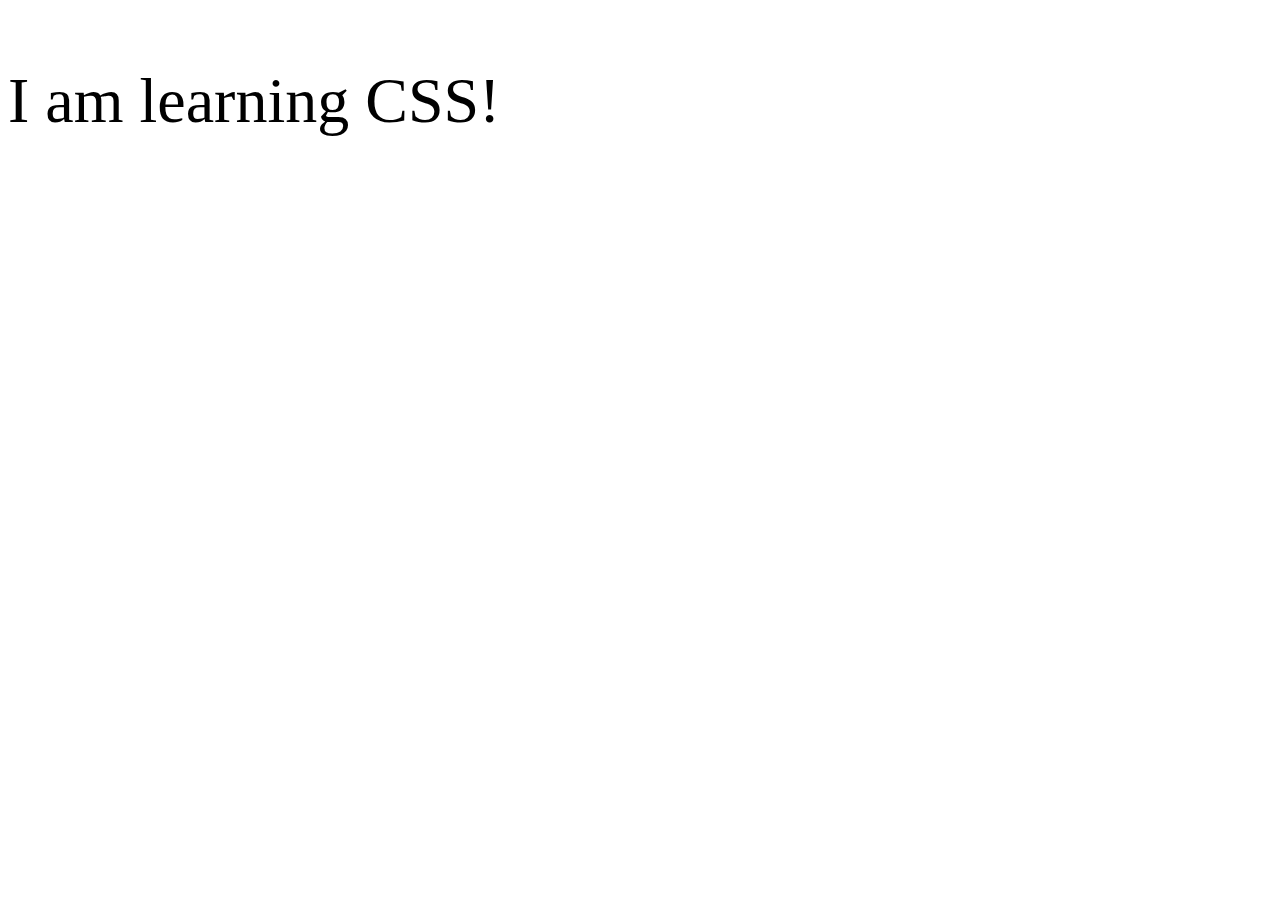
<file: 01_LESSON/index.html>
<!DOCTYPE html>
<html lang="en">
<head>
    <meta charset="UTF-8">
    <meta name="viewport" content="width=-, initial-scale=1.0">
    <title>Document</title>
    <link rel="stylesheet" href="./css/style.css">
</head>
<body>
    <p>I am learning CSS!</p>
    
</body>
</html>
</file>
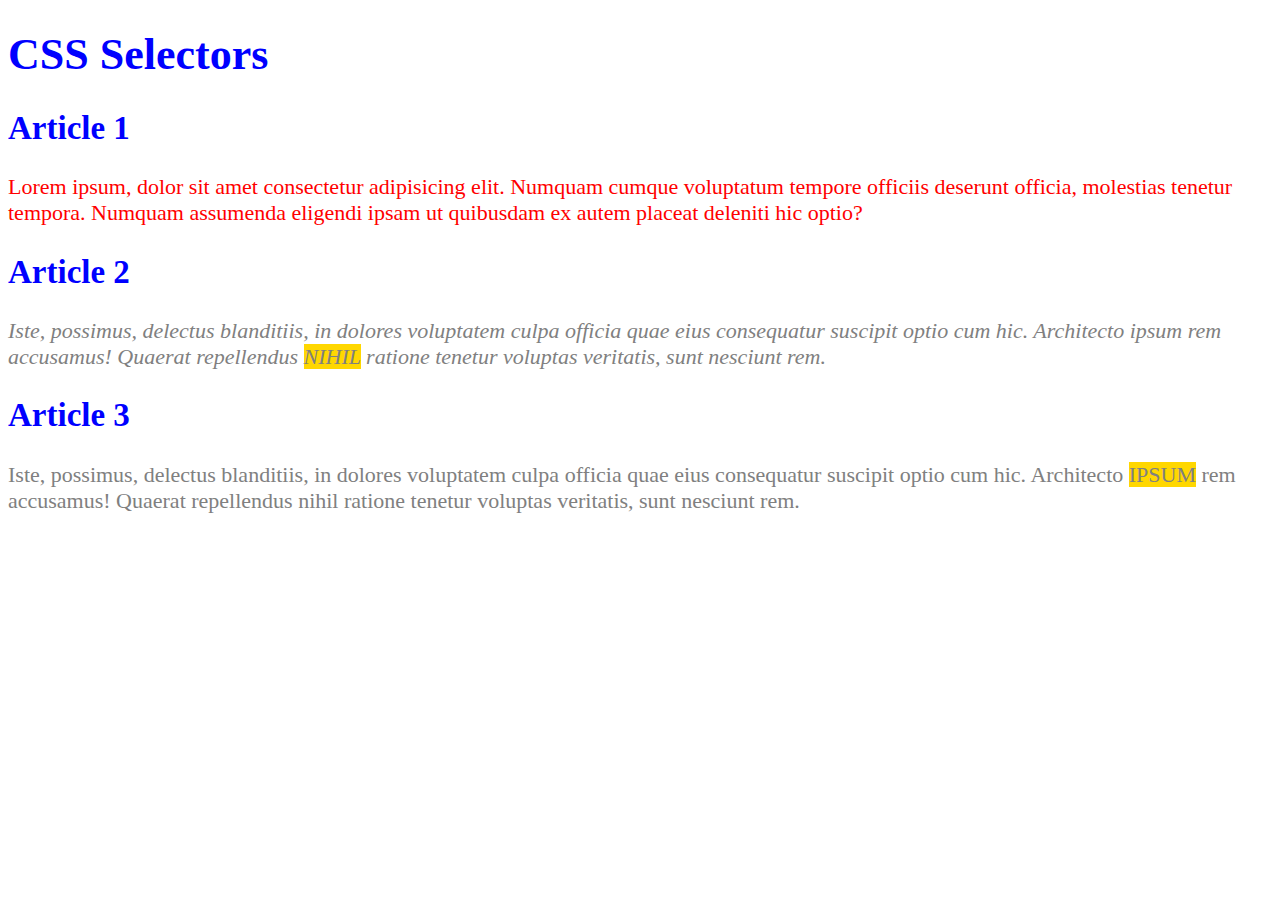
<file: 02_LESSON/index.html>
<!DOCTYPE html>
<html lang="en">
<head>
    <meta charset="UTF-8">
    <meta name="viewport" content="width=device-width, initial-scale=1.0">
    <title>Document</title>
    <link rel="stylesheet" href="./css/style.css">
</head>
<body>
    <header>
        <h1>CSS Selectors</h1>
    </header>
    <main>
        <article>
            <h2>Article 1</h2>
            <p>Lorem ipsum, dolor sit amet consectetur adipisicing elit. Numquam cumque voluptatum tempore officiis
                deserunt
                officia, molestias tenetur tempora. Numquam assumenda eligendi ipsam ut quibusdam ex autem placeat
                deleniti
                hic optio?</p>
        </article>
        <article>
            <h2>Article 2</h2>
            <p id="second" class="gray">Iste, possimus, delectus blanditiis, in dolores voluptatem culpa officia quae
                eius
                consequatur
                suscipit optio
                cum hic. Architecto ipsum rem accusamus! Quaerat repellendus <span class="highlight">nihil</span>
                ratione tenetur voluptas
                veritatis,
                sunt
                nesciunt rem.</p>
        </article>
        <article>
            <h2>Article 3</h2>
            <p class="gray">Iste, possimus, delectus blanditiis, in dolores voluptatem culpa officia quae eius
                consequatur
                suscipit optio
                cum hic. Architecto <span class="highlight">ipsum</span> rem accusamus! Quaerat repellendus nihil
                ratione tenetur voluptas
                veritatis,
                sunt
                nesciunt rem.</p>
        </article>
    </main>
    
</body>
</html>
</file>
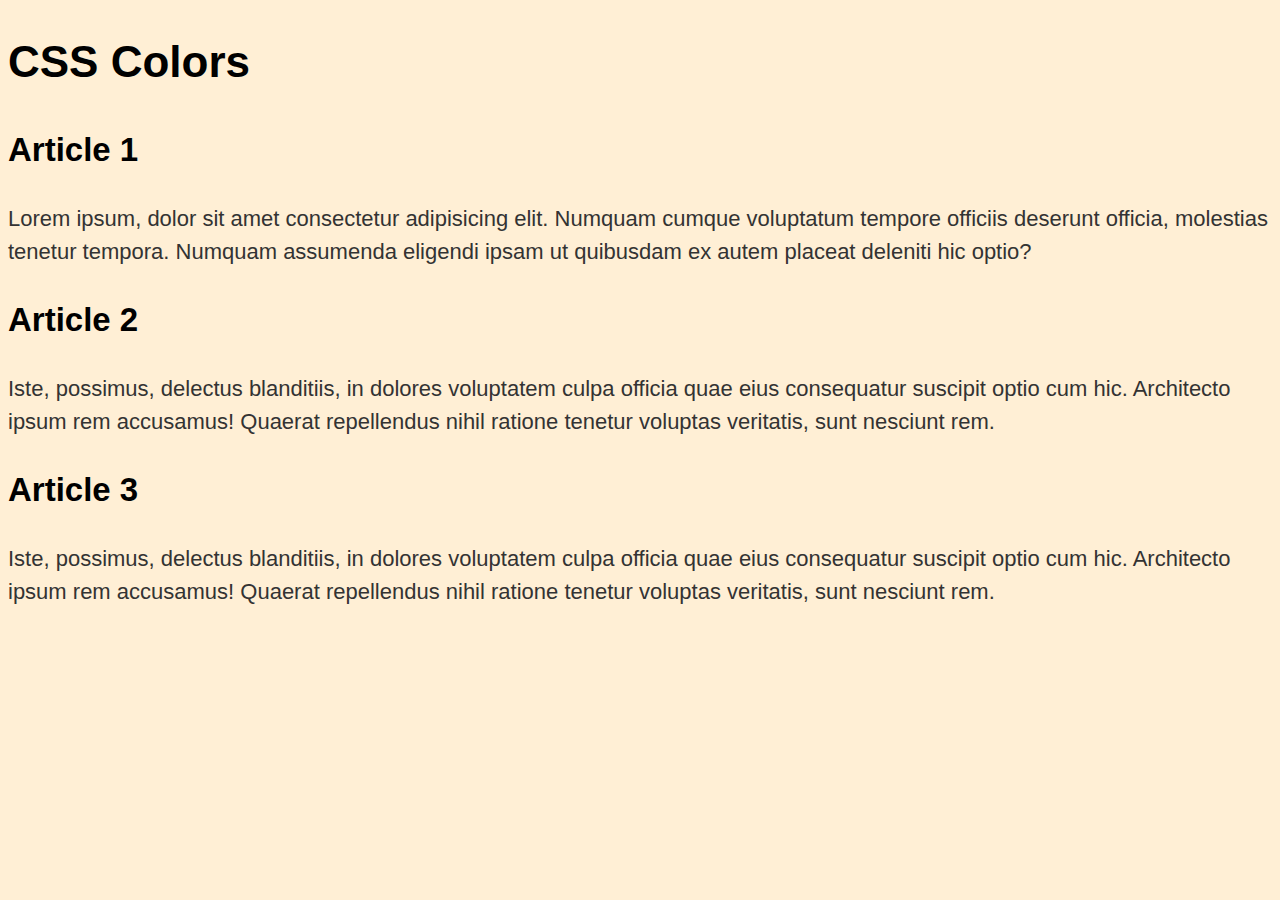
<file: 03_LESSON/index.html>
<!DOCTYPE html>
<html lang="en">
  <head>
    <meta charset="UTF-8" />
    <meta http-equiv="X-UA-Compatible" content="IE=edge" />
    <meta name="viewport" content="width=device-width, initial-scale=1.0" />
    <title>Document</title>
    <link rel="stylesheet" href="./css/style.css" />
  </head>

  <body>
    <header>
      <h1>CSS Colors</h1>
    </header>
    <main>
      <article>
        <h2>Article 1</h2>
        <p class="one">
          Lorem ipsum, dolor sit amet consectetur adipisicing elit. Numquam
          cumque voluptatum tempore officiis deserunt officia, molestias tenetur
          tempora. Numquam assumenda eligendi ipsam ut quibusdam ex autem
          placeat deleniti hic optio?
        </p>
      </article>
      <article>
        <h2>Article 2</h2>
        <p class="two">
          Iste, possimus, delectus blanditiis, in dolores voluptatem culpa
          officia quae eius consequatur suscipit optio cum hic. Architecto ipsum
          rem accusamus! Quaerat repellendus <span>nihil</span> ratione tenetur
          voluptas veritatis, sunt nesciunt rem.
        </p>
      </article>
      <article>
        <h2>Article 3</h2>
        <p class="three">
          Iste, possimus, delectus blanditiis, in dolores voluptatem culpa
          officia quae eius consequatur suscipit optio cum hic. Architecto
          <span>ipsum</span> rem accusamus! Quaerat repellendus nihil ratione
          tenetur voluptas veritatis, sunt nesciunt rem.
        </p>
      </article>
    </main>
  </body>
</html>
</file>
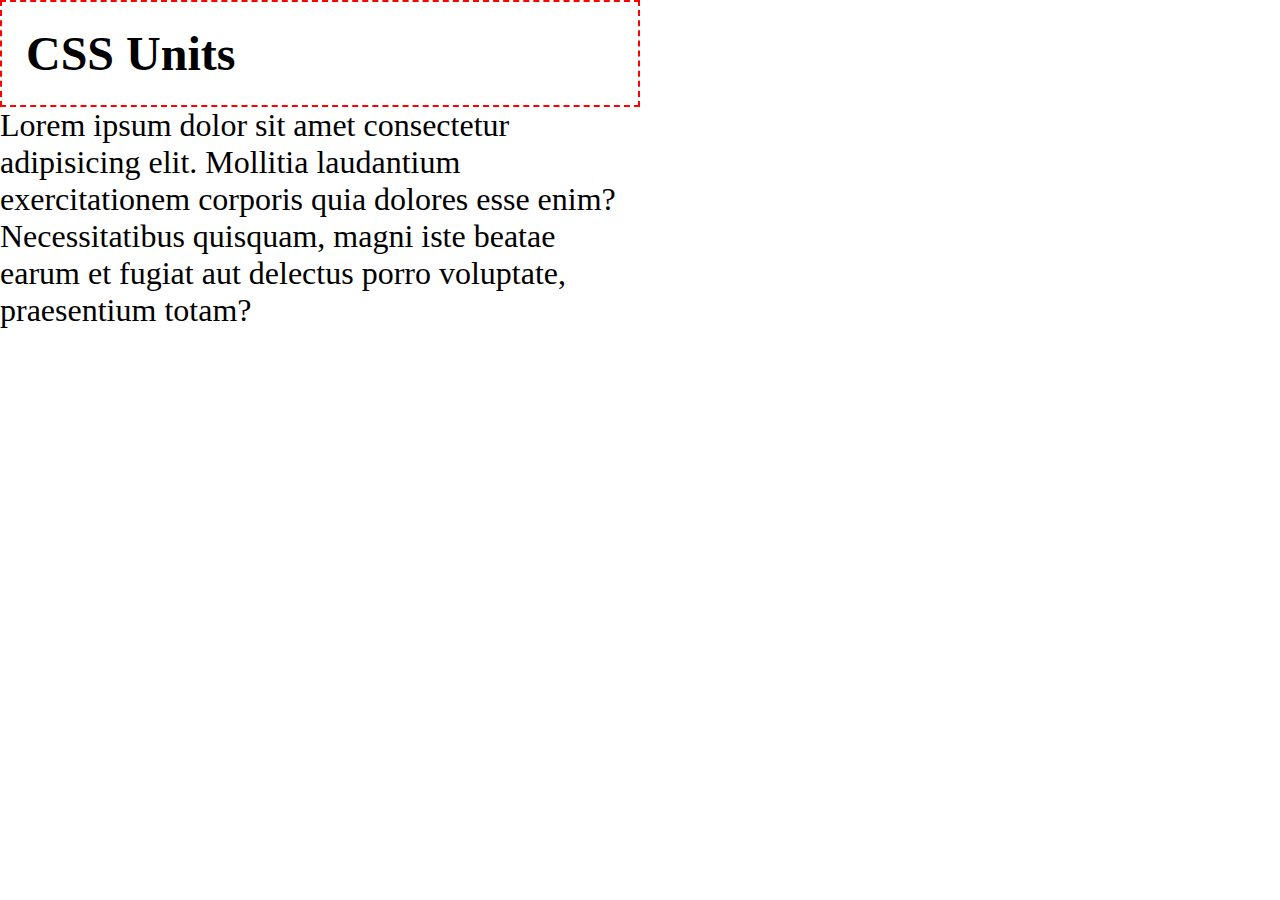
<file: 04_LESSON/index.html>
<!DOCTYPE html>
<html lang="en">

<head>
    <meta charset="UTF-8">
    <meta http-equiv="X-UA-Compatible" content="IE=edge">
    <meta name="viewport" content="width=device-width, initial-scale=1.0">
    <title>Document</title>
    <link rel="stylesheet" href="./css/style.css">
</head>

<body>
    <header>
        <h1>CSS Units</h1>
    </header>
    <main>
        <p>Lorem ipsum dolor sit amet consectetur adipisicing elit. Mollitia laudantium exercitationem corporis quia
            dolores esse enim? Necessitatibus quisquam, magni iste beatae earum et fugiat aut delectus porro voluptate,
            praesentium totam?</p>
        

    </main>
</body>

</html>
</file>
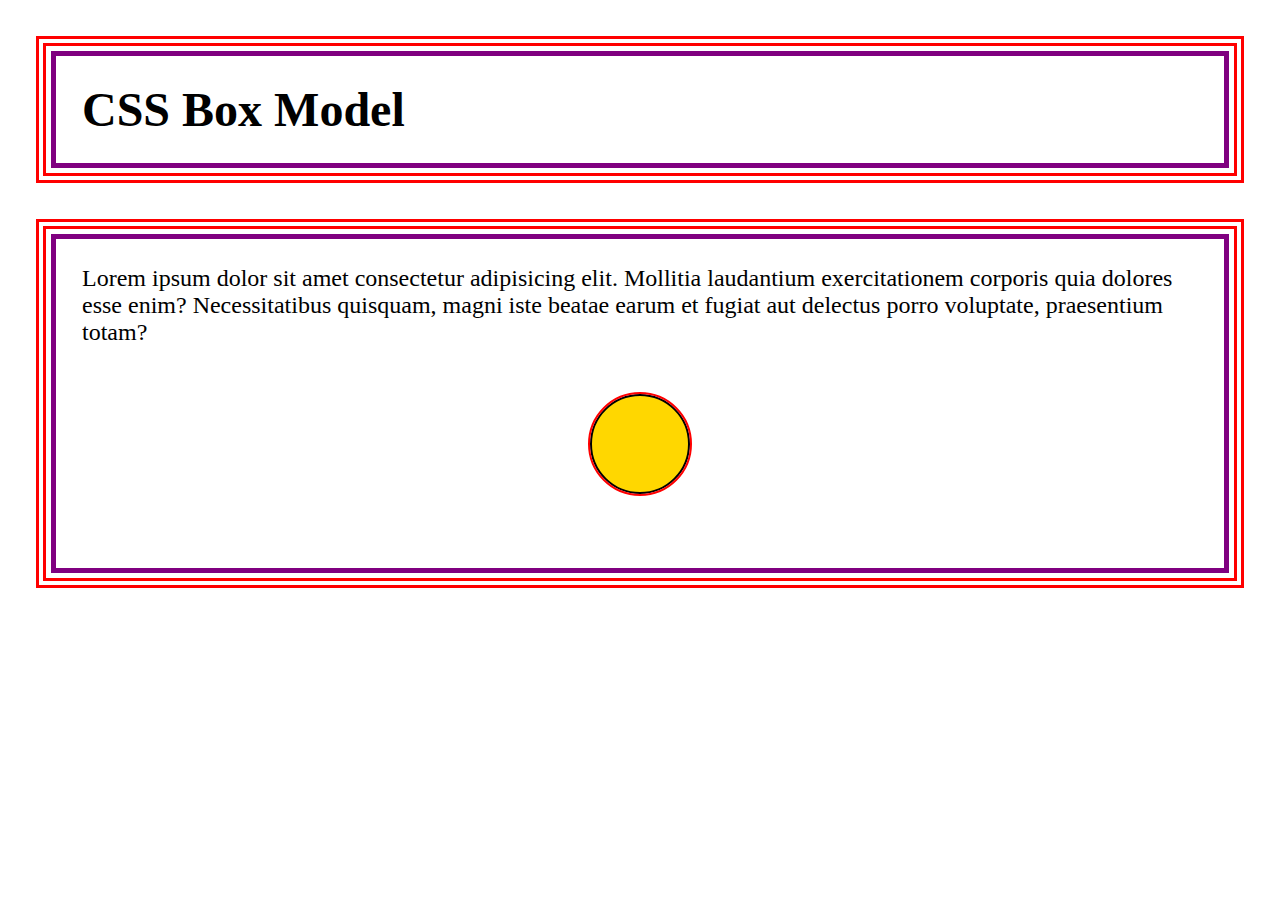
<file: 05_LESSON/index.html>
<!DOCTYPE html>
<html lang="en">

<head>
    <meta charset="UTF-8">
    <meta http-equiv="X-UA-Compatible" content="IE=edge">
    <meta name="viewport" content="width=device-width, initial-scale=1.0">
    <title>Document</title>
    <link rel="stylesheet" href="css/style.css">
</head>

<body>
    <header class="container">
        <h1>CSS Box Model</h1>
    </header>
    <main class="container">
        <p>Lorem ipsum dolor sit amet consectetur adipisicing elit. Mollitia laudantium exercitationem corporis quia
            dolores esse enim? Necessitatibus quisquam, magni iste beatae earum et fugiat aut delectus porro voluptate,
            praesentium totam?
        </p>
        <div class="circle">
            
        </div>

    </main>
</body>

</html>
</file>
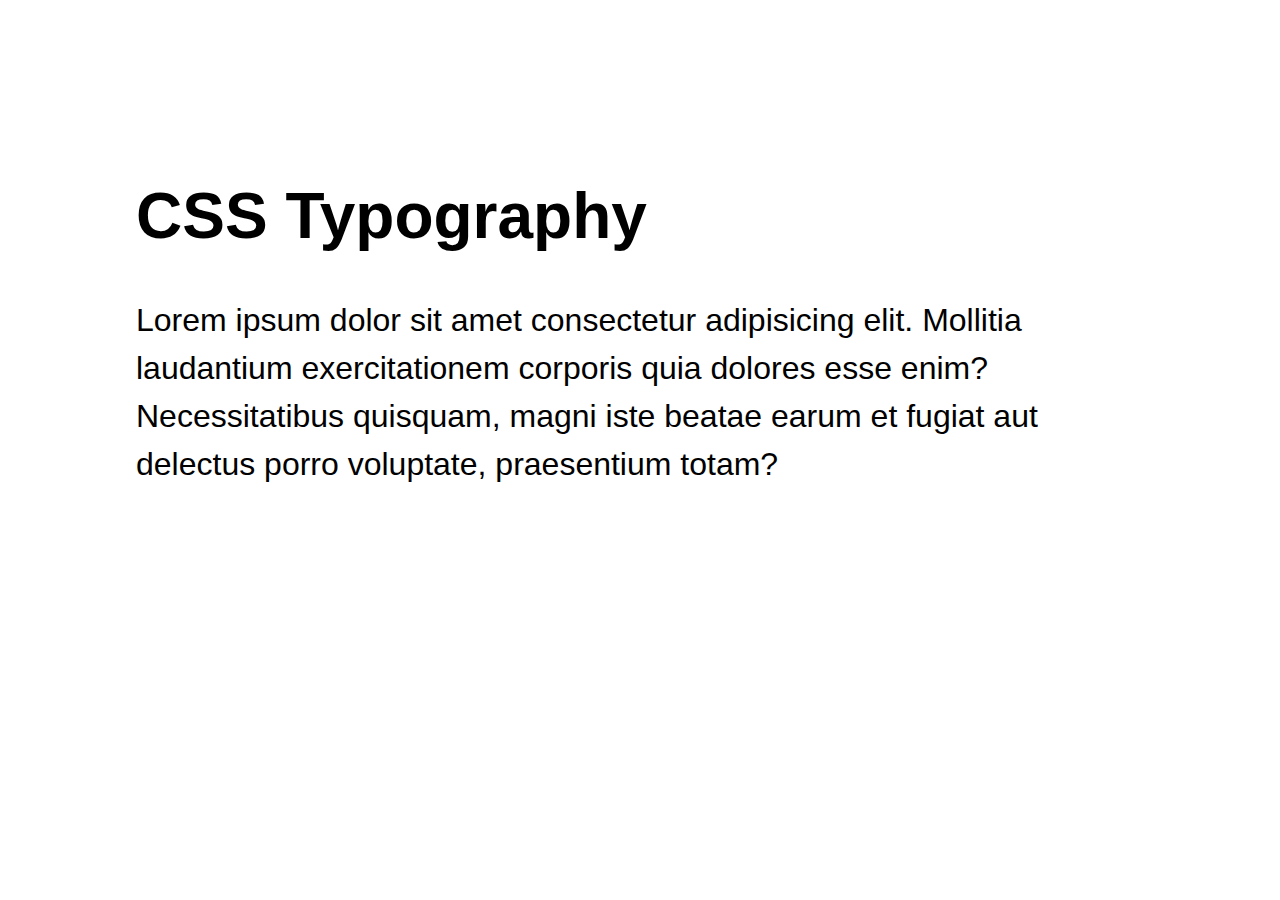
<file: 06_LESSON/index.html>
<!DOCTYPE html>
<html lang="en">

<head>
    <meta charset="UTF-8">
    <meta http-equiv="X-UA-Compatible" content="IE=edge">
    <meta name="viewport" content="width=device-width, initial-scale=1.0">
    <title>Document</title>
    <link rel="stylesheet" href="css/style.css">
</head>

<body>
    <header>
        <h1>CSS Typography</h1>
    </header>
    <main>
        <p>Lorem ipsum dolor sit amet consectetur adipisicing elit. Mollitia laudantium exercitationem corporis quia
            dolores esse enim? Necessitatibus quisquam, magni iste beatae earum et fugiat aut delectus porro voluptate,
            praesentium totam?</p>

        <!-- <form>
            <label for="name">Name:</label>
            <input id="name" type="text" placeholder="Your Name" />
            <button>Submit</button>
        </form> -->
    </main>
</body>

</html>
</file>
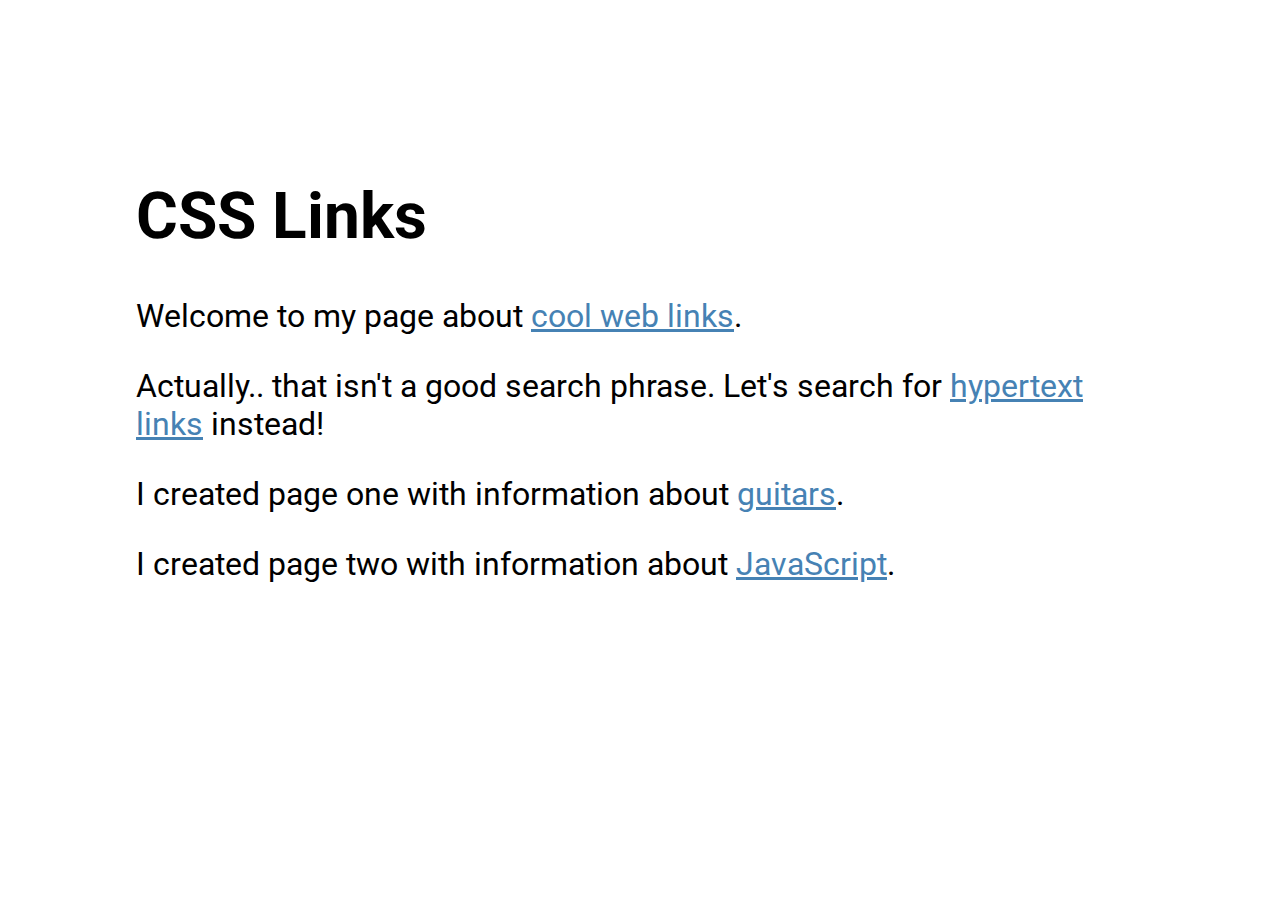
<file: 07_LESSON/index.html>
<!DOCTYPE html>
<html lang="en">

<head>
    <meta charset="UTF-8">
    <meta http-equiv="X-UA-Compatible" content="IE=edge">
    <meta name="viewport" content="width=device-width, initial-scale=1.0">
    <title>CSS Links</title>
    <link rel="stylesheet" href="css/style.css">
</head>

<body>
    <header>
        <h1>CSS Links</h1>
    </header>
    <main>
        <p>Welcome to my page about <a href="https://www.google.com/search?q=+web+links">cool web links</a>.</p>

        <p>Actually.. that isn&apos;t a good search phrase. Let's search for <a
                href="https://www.google.com/search?q=hypertext+links">hypertext links</a> instead!</p>

        <p>I created page one with information about <a href="one.html">guitars</a>.</p>

        <p>I created page two with information about <a href="two.html">JavaScript</a>.</p>
    </main>
</body>

</html>
</file>
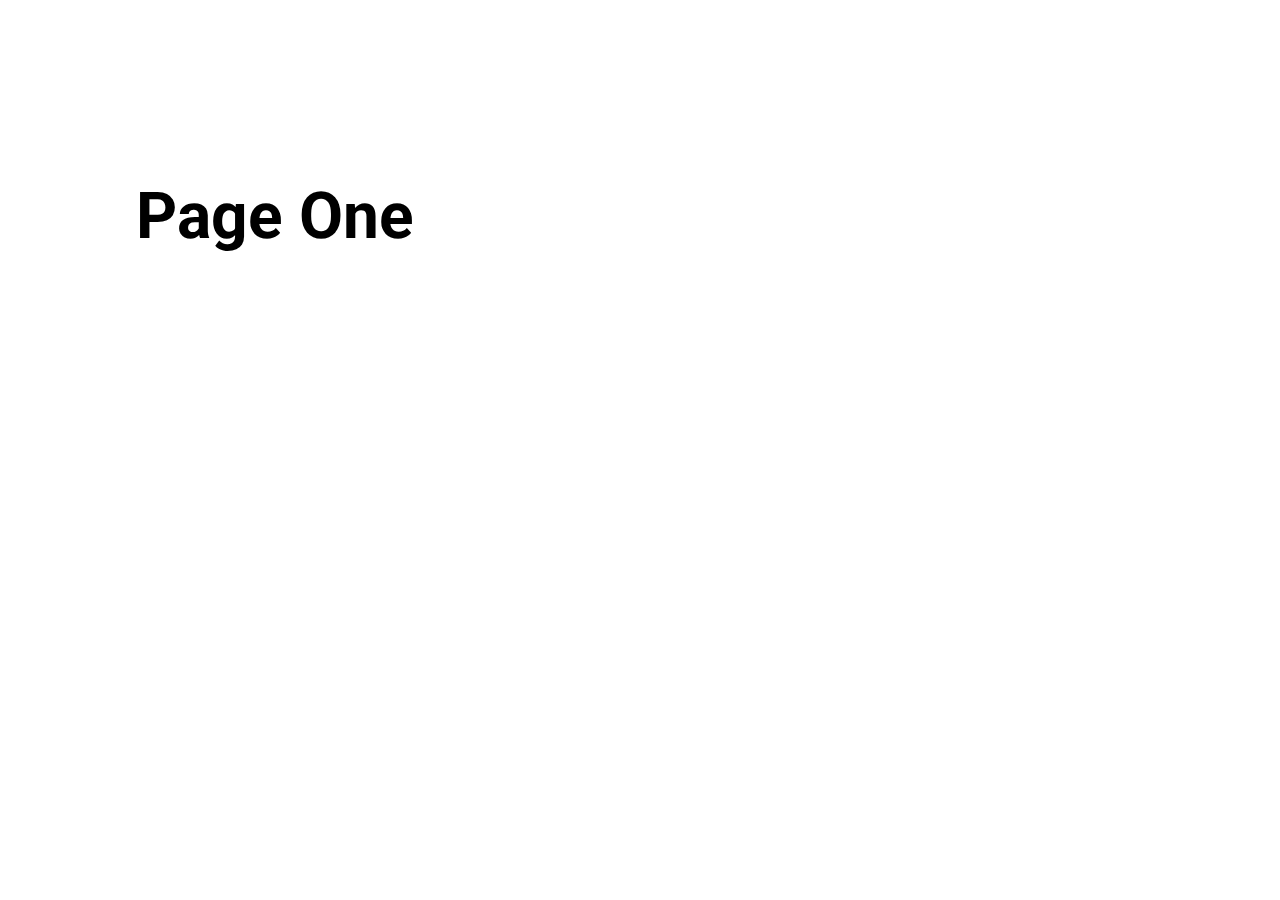
<file: 07_LESSON/one.html>
<!DOCTYPE html>
<html lang="en">

<head>
    <meta charset="UTF-8">
    <meta http-equiv="X-UA-Compatible" content="IE=edge">
    <meta name="viewport" content="width=device-width, initial-scale=1.0">
    <title>Page One</title>
    <link rel="stylesheet" href="css/style.css">
</head>

<body>
    <h1>Page One</h1>
</body>

</html>
</file>
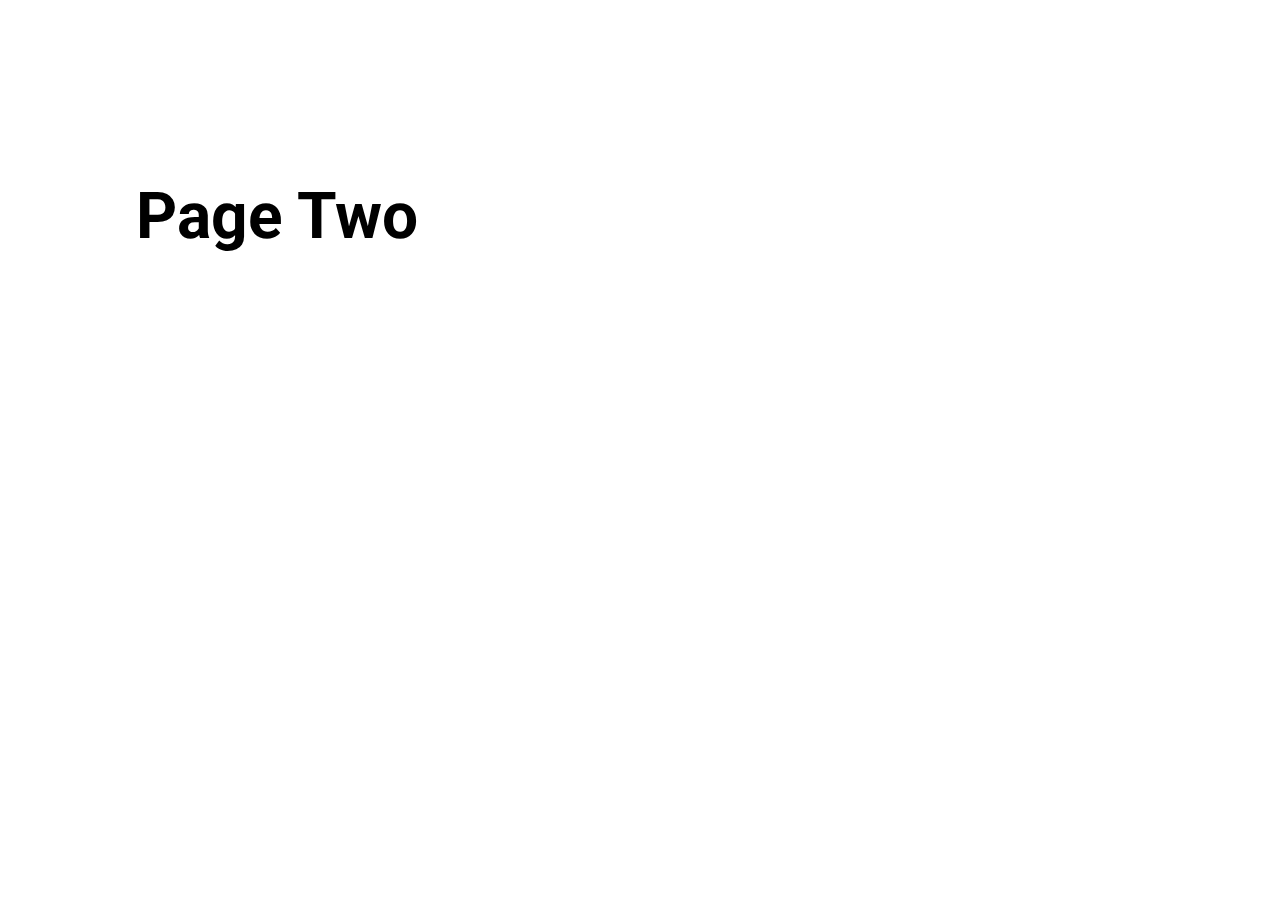
<file: 07_LESSON/two.html>
<!DOCTYPE html>
<html lang="en">

<head>
    <meta charset="UTF-8">
    <meta http-equiv="X-UA-Compatible" content="IE=edge">
    <meta name="viewport" content="width=device-width, initial-scale=1.0">
    <title>Page Two</title>
    <link rel="stylesheet" href="css/style.css">
</head>

<body>
    <h1>Page Two</h1>
</body>

</html>
</file>
<file: 01_LESSON/css/style.css>
p {
    font-size: 64px ;
    colour: purple;
}
</file>
<file: 02_LESSON/css/style.css>
/* 
CSS Universal selector : *
This selects everything
*/



body {
    font-size: 22px;
}

h1, h2 { 
    color: blue;
}
/* 
h1 h2 = Here it means h2 nested inside h1
*/

.gray {
    color: gray;
}


p {
    color: purple;
}
p {
    color: red;
}

.highlight  {
    text-transform: uppercase;
    background-color: gold;
}


/* ID should be unique means it should exist only once 
We try to keep ids out of css */
#second {
    font-style: italic;
}
</file>
<file: 03_LESSON/css/style.css>
body {
    font-size: 22px;
    font-family: Arial, Helvetica, sans-serif;
    line-height: 1.5;
    background: #ffefd5;
    color: rgb(0, 0, 0);
}

p {
    color: #333333;
}
</file>
<file: 04_LESSON/css/style.css>
* {
    margin: 0;
    padding: 0;
    box-sizing: border-box;
}
body {
    min-height: 100vh;
}


h1 {
    border: 2px dashed red;
    width: 50%;
    font-size: 3rem;
    padding: 0.5em;
}

main {  
    font-size: 2rem;
}

p {
    font-size: 2rem;
    width: 40ch;
}
</file>
<file: 05_LESSON/css/style.css>
* {
    margin: 0;
    padding: 0;
    box-sizing: border-box;
}


.container {
    border: 10px double red;
    font-size: 1.5rem;
    margin: 1.5em;
    /* margin-top: 1.5em;
    margin-right: 2em;
    margin-bottom: 2em;
    margin-left: 2em; */
    padding: 1.5em;
    outline: 5px solid purple;
    outline-offset: -20px;
}

.circle {
    margin: 3rem auto;
    background-color: gold;
    width: 100px;
    height: 100px;
    border: 2px solid black;
    outline: 2px solid red;
    offset: 0.25rem;
    border-radius: 50px;
}
</file>
<file: 06_LESSON/css/style.css>
<style>
@import url('https://fonts.googleapis.com/css2?family=Roboto&display=swap');
</style>


/* 
Typography is the way that text
is arranged andd presented.
*/

* {
    margin: 0;
    padding: 0;
    box-sizing: border-box;
}

body {
    padding: 10%;
    font-size: 2rem;
    font-family: "Roboto", sans-serif;
    font-weight: 400;
    font-style: normal;
    
}

  

/* input, buttpn {
    font: inherit;
} */

p {
    line-height: 1.5;
    font-style: normal;
}
</file>
<file: 07_LESSON/css/style.css>
@import url('https://fonts.googleapis.com/css2?family=Roboto&display=swap');

body {
    padding: 10%;
    font-size: 2rem;
    font-family: 'Roboto', sans-serif;
}

a {
    color: hsl(207, 44%, 49%);
    
}

a:visited {
    color: purple;
}

a:hover, a:focus {
    /* color: hsl(189, 44%, 49%); */
    opacity: 0.8;
    background-color: gold;
}

a:active {
    color: red;
}
</file>
